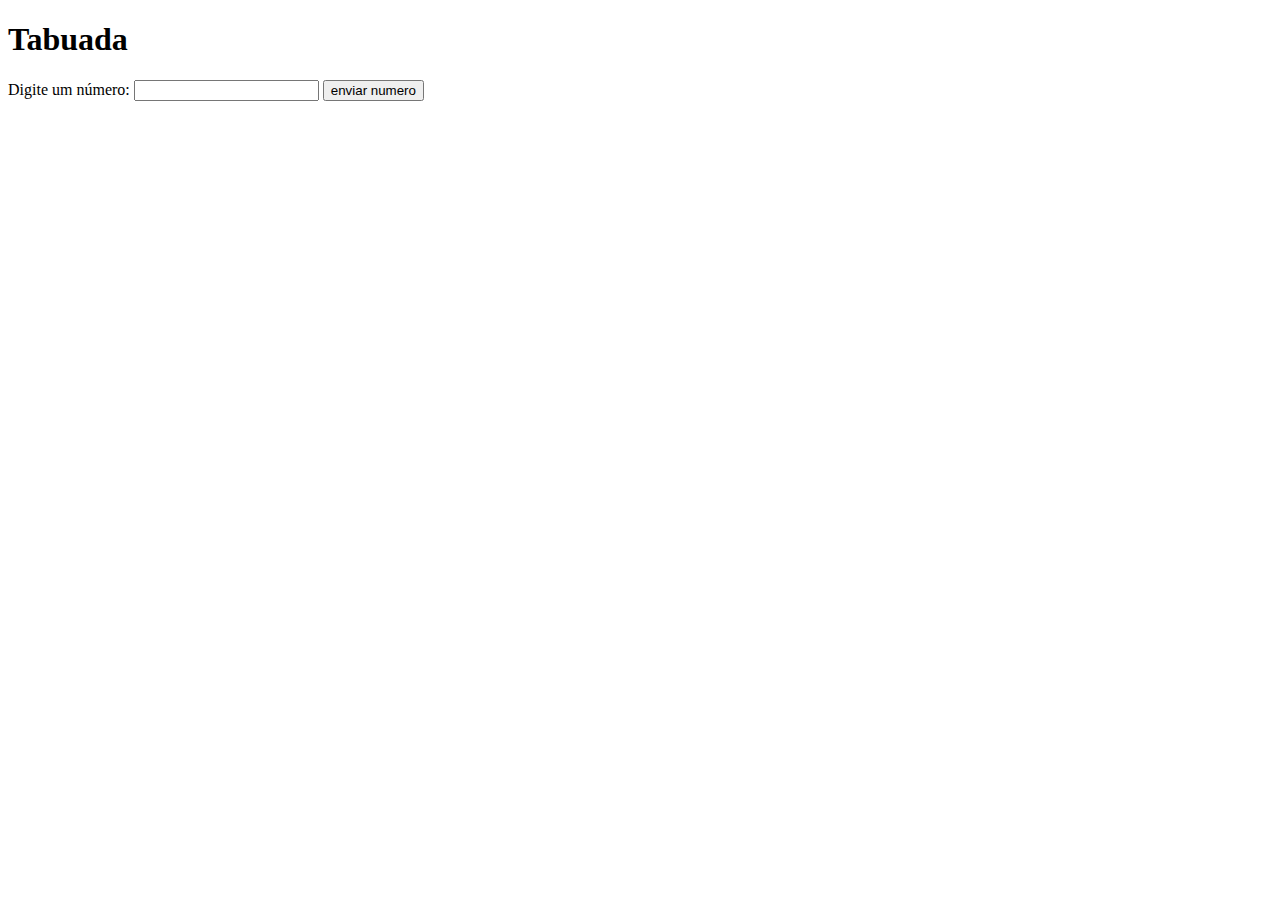
<file: index.html>
<!DOCTYPE html>
<html lang="pt-br">
  <head>
    <meta charset="UTF-8" />
    <meta name="viewport" content="width=device-width, initial-scale=1.0" />
    <title>exercicio 1</title>
  </head>
  <body>
    <h1 class="titulo">Tabuada</h1>
    <label for="numero">Digite um número:</label>
    <input type="text" id="numero" />

    <button id="botao">enviar numero</button>
    <div id="resultado"></div>

    <script>
      let input = document.getElementById("numero");
      const botao = document.getElementById("botao");
      const resultado = document.getElementById("resultado")


      botao.addEventListener("click", () => {
        const valor = parseInt(input.value);
        for (let i = 1; i <= 10; i++) {
          const linha = document.createElement("p");
          linha.textContent = `${valor} x ${i} = ${valor * i}`;
          resultado.appendChild(linha);
        }
      });

      

     
    </script>
  </body>
</html>
</file>
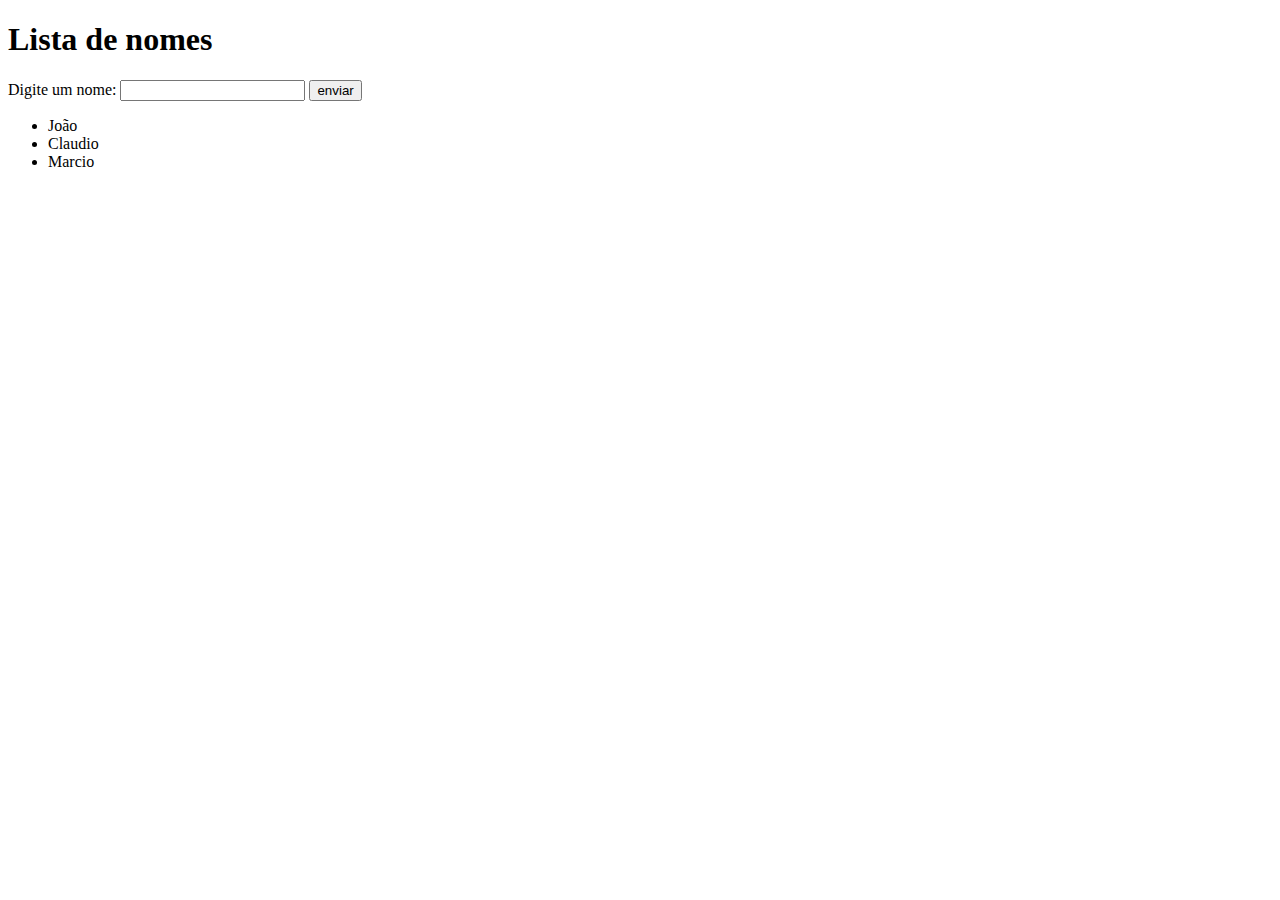
<file: index2.html>
<!DOCTYPE html>
<html lang="pt-br">
  <head>
    <meta charset="UTF-8" />
    <meta name="viewport" content="width=device-width, initial-scale=1.0" />
    <title>exercicio 1</title>
  </head>
  <body>
    <h1>Lista de nomes</h1>
    <label for="">Digite um nome:</label>
    <input type="text" id="nome" />
    <button id="enviar">enviar</button>

    <ul id="nomes">
      <li>João</li>
      <li>Claudio</li>
      <li>Marcio</li>
    </ul>

    <script>
      let input = document.getElementById("nome");
      const botao = document.getElementById("enviar");
      const lista = document.getElementById("nomes");
      const itens = document.querySelectorAll("li");

      botao.addEventListener("click", buscar);

      function buscar() {
        for (let i = 0; i < itens.length; i++) {
          if (itens[i].textContent == input.value) {
            itens[i].style.fontWeight = "bold";
          }
        }
      }
    </script>
  </body>
</html>
</file>
